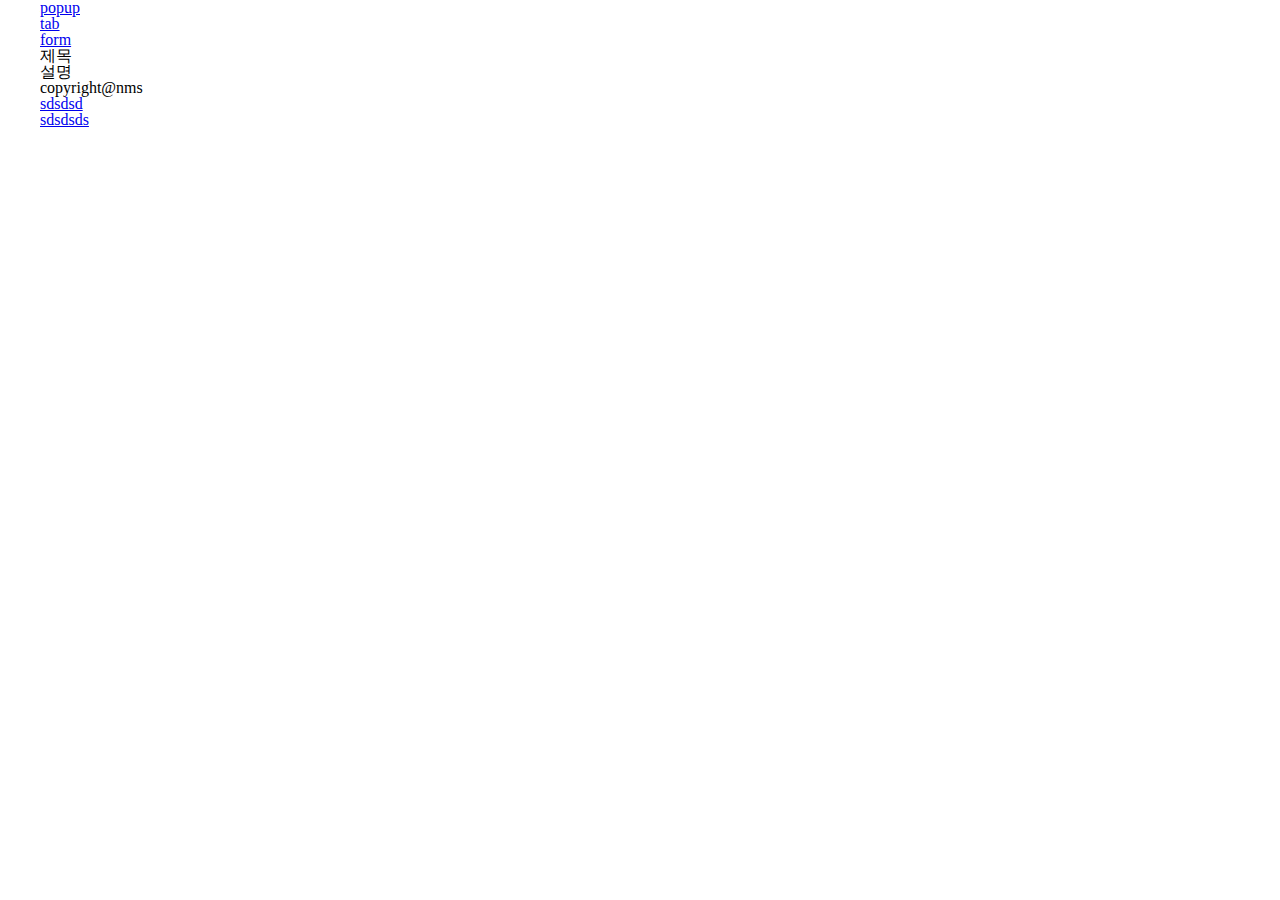
<file: index.html>
<!DOCTYPE html>
<html lang="en">
<head>
    <meta charset="UTF-8">
    <title>Title</title>
    <script src="assets/js/include.js"></script>
</head>
<body>

<div class="wrap">
    <!-- HEADER : START -->
    <header class="header"></header>
    <!-- //HEADER : END -->

    <!-- MAIN : START -->
    <main class="main container">
        <div class="content">

            <section class="section center-align">
                <div class="section-header">
                    <h2 class="title">제목</h2>
                    <p class="desc">설명</p>
                </div>
                <div class="section-content">

                </div>
            </section>

        </div>
    </main>
    <!-- //MAIN : END -->

    <!-- FOOTER : START -->
    <footer class="footer"></footer>
    <!-- //FOOTER : END -->
</div>

<script>
    include.footer.scripts()
</script>

</body>
</html>
</file>
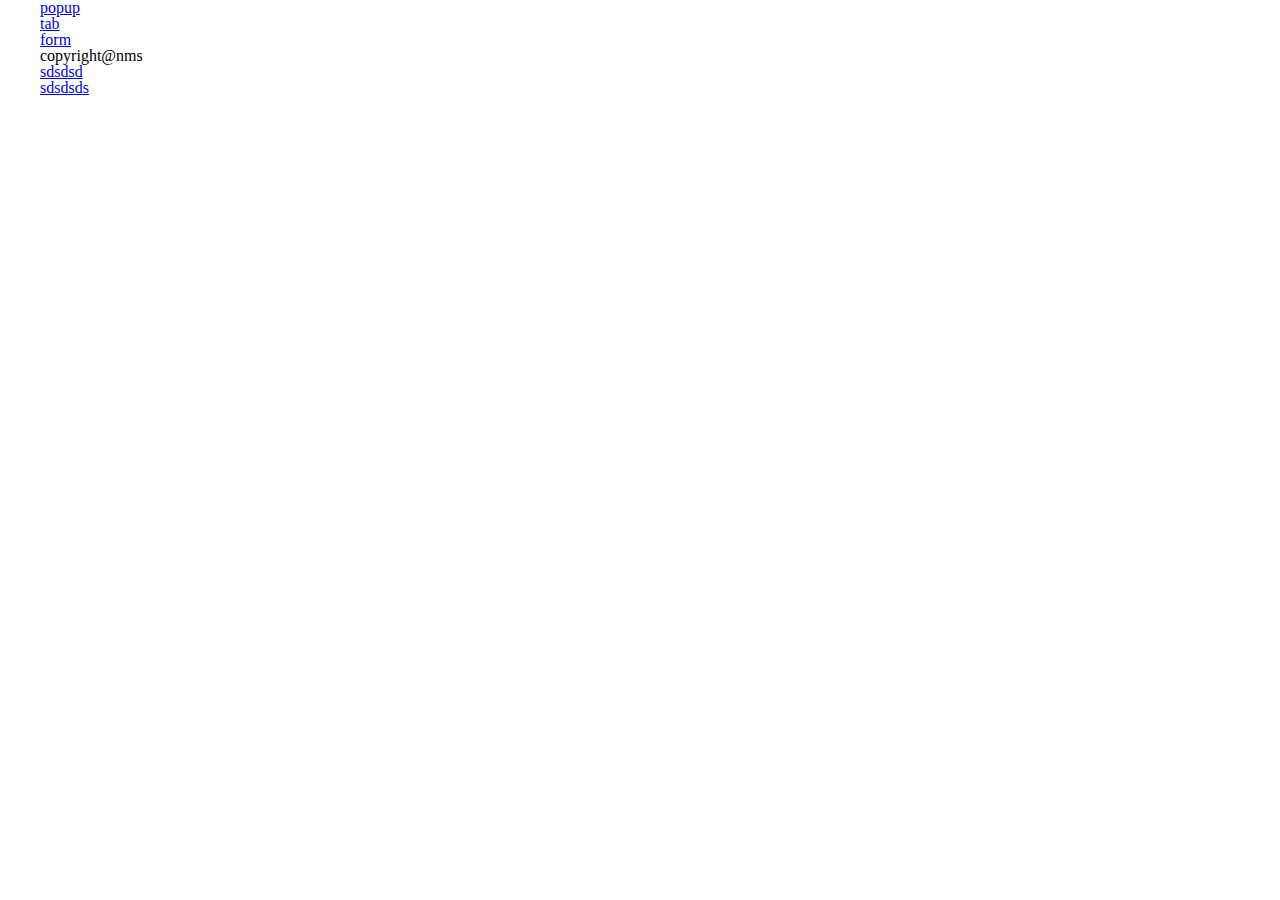
<file: default.html>
<!DOCTYPE html>
<html lang="en">
<head>
    <meta charset="UTF-8">
    <title>Title</title>
    <script src="assets/js/include.js"></script>
</head>
<body>

<div class="wrap">
    <!-- HEADER : START -->
    <header class="header"></header>
    <!-- //HEADER : END -->

    <!-- MAIN : START -->
    <main class="main container">
        <div class="content">


        </div>
    </main>
    <!-- //MAIN : END -->

    <!-- FOOTER : START -->
    <footer class="footer"></footer>
    <!-- //FOOTER : END -->
</div>

<script>
    include.footer.scripts()
</script>

</body>
</html>
</file>
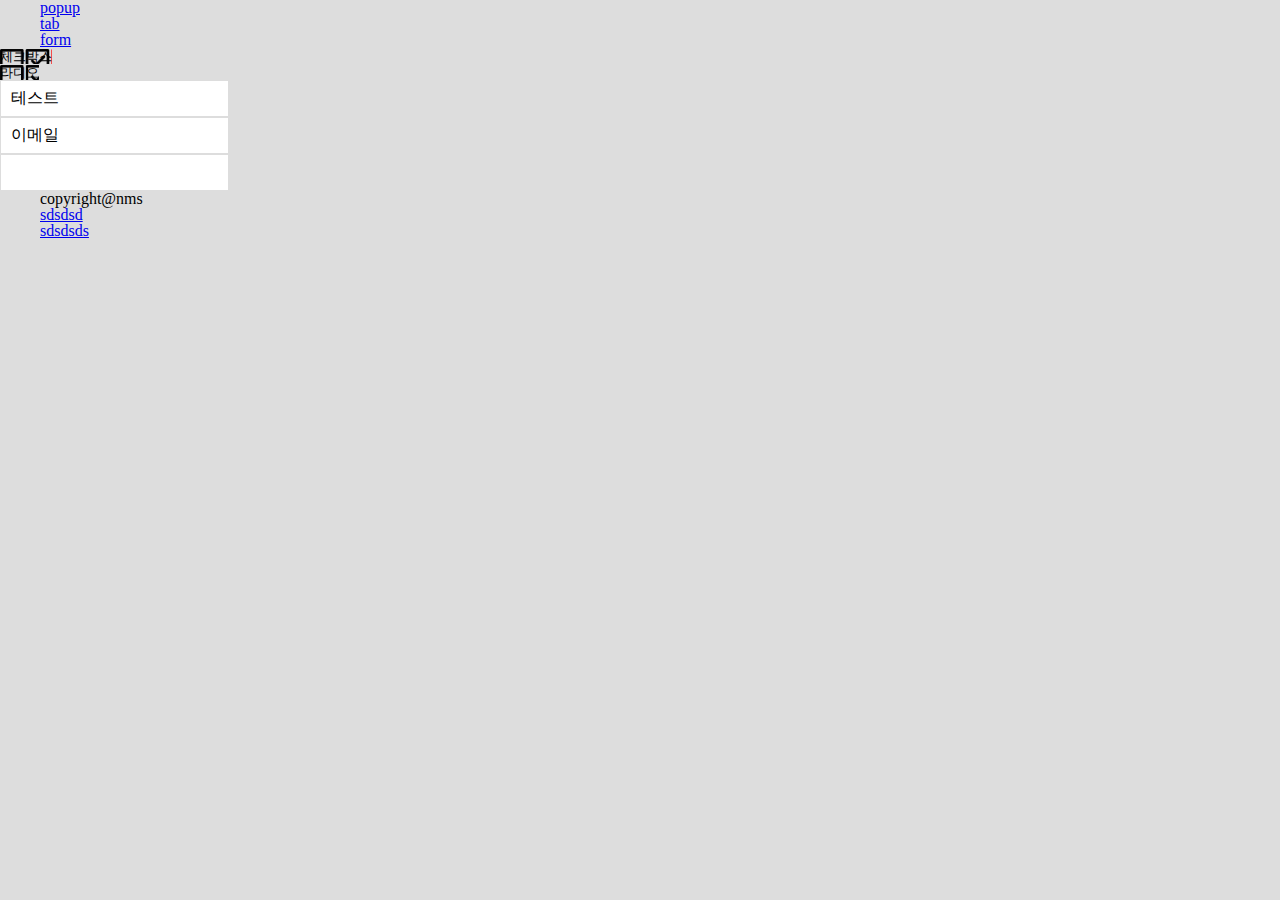
<file: form.html>
<!DOCTYPE html>
<html lang="en">
<head>
    <meta charset="UTF-8">
    <title>Document</title>
    <script src="assets/js/include.js"></script>
</head>
<body style="height: 100vh; background: #ddd">
<!-- Header : START -->
<header class="header"></header>
<!-- //Header : END -->

<!-- Main : START -->
<main class="main container">
    <div class="content">
        <!-- 컨텐츠 -->
        <div>
            <!-- Checkbox Section : START -->
            <section>
                <span class="checkbox">
                    <input type="checkbox" id="test-checkbox"/>
                    <label for="test-checkbox">체크박스</label>
                </span>
            </section>
            <!-- //Checkbox Section : END -->

            <!-- radio Section : START -->
            <section>
                <span class="checkbox">
                    <input type="radio" id="test-radio"/>
                    <label for="test-radio">라디오</label>
                </span>
            </section>
            <!-- //radio Section : END -->

            <!-- text field Section : START -->
            <section>
                <div><input type="text" class="form-text" value="테스트"/></div>
                <div><input type="email" class="form-text" value="이메일"/></div>
                <div><input type="number" class="form-text" value="넘버"/></div>
            </section>
            <!-- text field Section : END -->

            <section>

            </section>
        </div>
    </div>
</main>
<!-- Main : END -->


<!-- Footer : START -->
<footer class="footer"></footer>
<!-- //Footer : END -->

<script>
    include.footer.scripts()
</script>
</body>
</html>
</file>
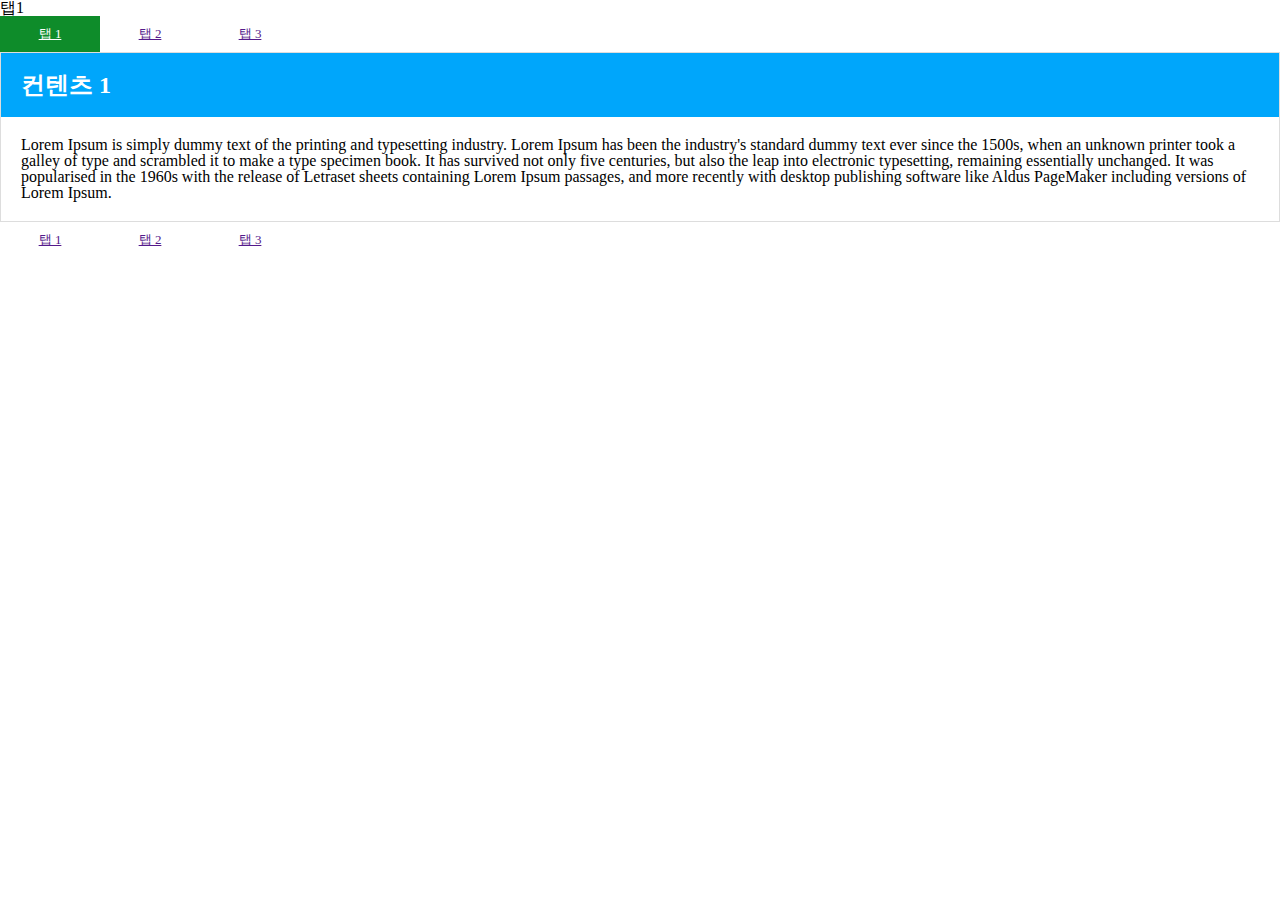
<file: tab.html>
<!DOCTYPE html>
<html lang="en">
<head>
    <meta charset="UTF-8">
    <title>Title</title>
    <script src="assets/js/include.js"></script>
</head>
<body>
<!-- WRAP : START -->
<div class="wrap">
    <!-- HEADER : START -->
    <header class="header"></header>
    <!-- //HEADER : END -->

    <!-- MAIN : START -->
    <main class="main container">
        <div class="content">

            <!-- tab1 : START -->
            <h2>탭1</h2>
            <div class="tabs" data-tab="main1">
                <ul class="btn-list">
                    <li data-tab-controll="main1"><a href="" class="tab-btn">탭 1</a></li>
                    <li data-tab-controll="main1"><a href="" class="tab-btn">탭 2</a></li>
                    <li data-tab-controll="main1"><a href="" class="tab-btn">탭 3</a></li>
                </ul>
                <div class="tab-content" data-tab-content="main1C">
                    <p class="title">컨텐츠 1</p>
                    <p>Lorem Ipsum is simply dummy text of the printing and typesetting industry. Lorem Ipsum has been the industry's standard dummy text ever since the 1500s, when an unknown printer took a galley of type and scrambled it to make a type specimen book. It has survived not only five centuries, but also the leap into electronic typesetting, remaining essentially unchanged. It was popularised in the 1960s with the release of Letraset sheets containing Lorem Ipsum passages, and more recently with desktop publishing software like Aldus PageMaker including versions of Lorem Ipsum.</p>
                </div>
                <div class="tab-content" data-tab-content="main1C">
                    <p class="title">컨텐츠 2</p>
                    <p>It is a long established fact that a reader will be distracted by the readable content of a page when looking at its layout. The point of using Lorem Ipsum is that it has a more-or-less normal distribution of letters, as opposed to using 'Content here, content here', making it look like readable English. Many desktop publishing packages and web page editors now use Lorem Ipsum as their default model text, and a search for 'lorem ipsum' will uncover many web sites still in their infancy. Various versions have evolved over the years, sometimes by accident, sometimes on purpose (injected humour and the like).</p>
                </div>
                <div class="tab-content" data-tab-content="main1C">
                    <p class="title">컨텐츠 3</p>
                    <p>Contrary to popular belief, Lorem Ipsum is not simply random text. It has roots in a piece of classical Latin literature from 45 BC, making it over 2000 years old. Richard McClintock, a Latin professor at Hampden-Sydney College in Virginia, looked up one of the more obscure Latin words, consectetur, from a Lorem Ipsum passage, and going through the cites of the word in classical literature, discovered the undoubtable source. Lorem Ipsum comes from sections 1.10.32 and 1.10.33 of "de Finibus Bonorum et Malorum" (The Extremes of Good and Evil) by Cicero, written in 45 BC. This book is a treatise on the theory of ethics, very popular during the Renaissance. The first line of Lorem Ipsum, "Lorem ipsum dolor sit amet..", comes from a line in section 1.10.32.</p>
                </div>
            </div>
            <!-- //tab1 : END -->

            <!-- tab2 : START -->
            <div class="tabs" data-tab="main2">
                <ul class="btn-list">
                    <li data-tab-controll="main2"><a href="" class="tab-btn">탭 1</a></li>
                    <li data-tab-controll="main2"><a href="" class="tab-btn">탭 2</a></li>
                    <li data-tab-controll="main2"><a href="" class="tab-btn">탭 3</a></li>
                </ul>
                <div class="tab-content" data-tab-content="main2C">
                    <p class="title">컨텐츠 1</p>
                    <p>Lorem Ipsum is simply dummy text of the printing and typesetting industry. Lorem Ipsum has been the industry's standard dummy text ever since the 1500s, when an unknown printer took a galley of type and scrambled it to make a type specimen book. It has survived not only five centuries, but also the leap into electronic typesetting, remaining essentially unchanged. It was popularised in the 1960s with the release of Letraset sheets containing Lorem Ipsum passages, and more recently with desktop publishing software like Aldus PageMaker including versions of Lorem Ipsum.</p>
                </div>
                <div class="tab-content" data-tab-content="main2C">
                    <p class="title">컨텐츠 2</p>
                    <p>It is a long established fact that a reader will be distracted by the readable content of a page when looking at its layout. The point of using Lorem Ipsum is that it has a more-or-less normal distribution of letters, as opposed to using 'Content here, content here', making it look like readable English. Many desktop publishing packages and web page editors now use Lorem Ipsum as their default model text, and a search for 'lorem ipsum' will uncover many web sites still in their infancy. Various versions have evolved over the years, sometimes by accident, sometimes on purpose (injected humour and the like).</p>
                </div>
                <div class="tab-content" data-tab-content="main2C">
                    <p class="title">컨텐츠 3</p>
                    <p>Contrary to popular belief, Lorem Ipsum is not simply random text. It has roots in a piece of classical Latin literature from 45 BC, making it over 2000 years old. Richard McClintock, a Latin professor at Hampden-Sydney College in Virginia, looked up one of the more obscure Latin words, consectetur, from a Lorem Ipsum passage, and going through the cites of the word in classical literature, discovered the undoubtable source. Lorem Ipsum comes from sections 1.10.32 and 1.10.33 of "de Finibus Bonorum et Malorum" (The Extremes of Good and Evil) by Cicero, written in 45 BC. This book is a treatise on the theory of ethics, very popular during the Renaissance. The first line of Lorem Ipsum, "Lorem ipsum dolor sit amet..", comes from a line in section 1.10.32.</p>
                </div>
            </div>
            <!--<h2>탭2</h2>
            <div class="tabs">
                <ul>
                    <li><a href="" class="tab-btn">탭 1</a></li>
                    <li><a href="" class="tab-btn">탭 2</a></li>
                    <li><a href="" class="tab-btn">탭 3</a></li>
                </ul>
                <div class="tab-content">컨템츠 1</div>
                <div class="tab-content">컨템츠 2</div>
                <div class="tab-content">컨템츠 3</div>
            </div>-->
            <!-- //tab2 : END -->
        </div>
    </main>
    <!-- //MAIN : END -->

    <!-- FOOTER : START -->
    <footer class="footer"></footer>
    <!-- //FOOTER : END -->
</div>
<!-- //WRAP : END -->
<script>
    // tabs class가 존재하는 첫번째 엘리먼트 기능을 쓸수 있다.

    const tabBtns = document.querySelectorAll(".tab-btn")
    const tabContests = document.querySelectorAll(".tab-content")
    let isActiveIndex = null;

    tabBtns.forEach(( button , i ) => {
        if(!button.classList.contains("is-active")){
            tabBtns[0].classList.add("is-active")
            tabContests[0].classList.add("is-show")
            isActiveIndex = 0
        }
        button.addEventListener("click", (e) => {
            e.preventDefault();

            if(isActiveIndex !== null){
                tabBtns[isActiveIndex].classList.remove("is-active")
                tabContests[isActiveIndex].classList.remove("is-show")
                isActiveIndex = i;

                tabBtns[isActiveIndex].classList.add("is-active")
                tabContests[isActiveIndex].classList.add("is-show")
            }
        })
    })

    const tab = document.querySelector(".tabs");

    const tabs = {
        items: document.querySelectorAll("[data-tab]"),
        itemArray: [],
        init: function() {
            this.items.length > 0 ?
                this.dataCollection()
                : console.log("탭 없");
        },
        dataCollection: function() {
            const _this = this;
            this.items.forEach((item) => {
                if(_this.itemArray.indexOf(item.dataset.tab) === -1) {
                    _this.itemArray.push(item.dataset.tab);
                }
            })

            this.events()
        },
        events: function() {
            this.itemArray.forEach((item) => {
                const tab = document.querySelector(`[data-tab=${item}]`);
                const controll = document.querySelectorAll(`[data-tab-controll=${item}]`);
                const contents = document.querySelectorAll(`[data-tab-controll=${item}]`);

                let isActive = null;

                if(isActive === null) {
                    controll[0].classList.add("is-active");
                    contents[0].classList.add("is-show");
                    isActive = 0;
                }

                controll.forEach((btn, index) => {
                    btn.addEventListener("click", (e) => {
                        e.preventDefault();
                        if(e.target.classList.contains("tab-btn")) {
                            controll[isActive].classList.remove("is-show");
                            contents[isActive].classList.remove("is-active");

                            e.target.parentNode.classList.add("is-active");
                            isActive = index
                            contents[isActive].classList.add("is-show");

                            //e.target.parentNode.classList.remove("is-active");
                            //contents[isActive].classList.remove("is-show");
                        }
                    });
                })
            })
        }
    }

    tabs.init();

    tab.addEventListener("click", (event) => {

        if(event.target.classList.contains("tab-btn")){
            event.preventDefault();
            console.log("A 맞아")
        } else {
            console.log("A 아니야")
        }
    })
</script>
</body>
</html>
</file>
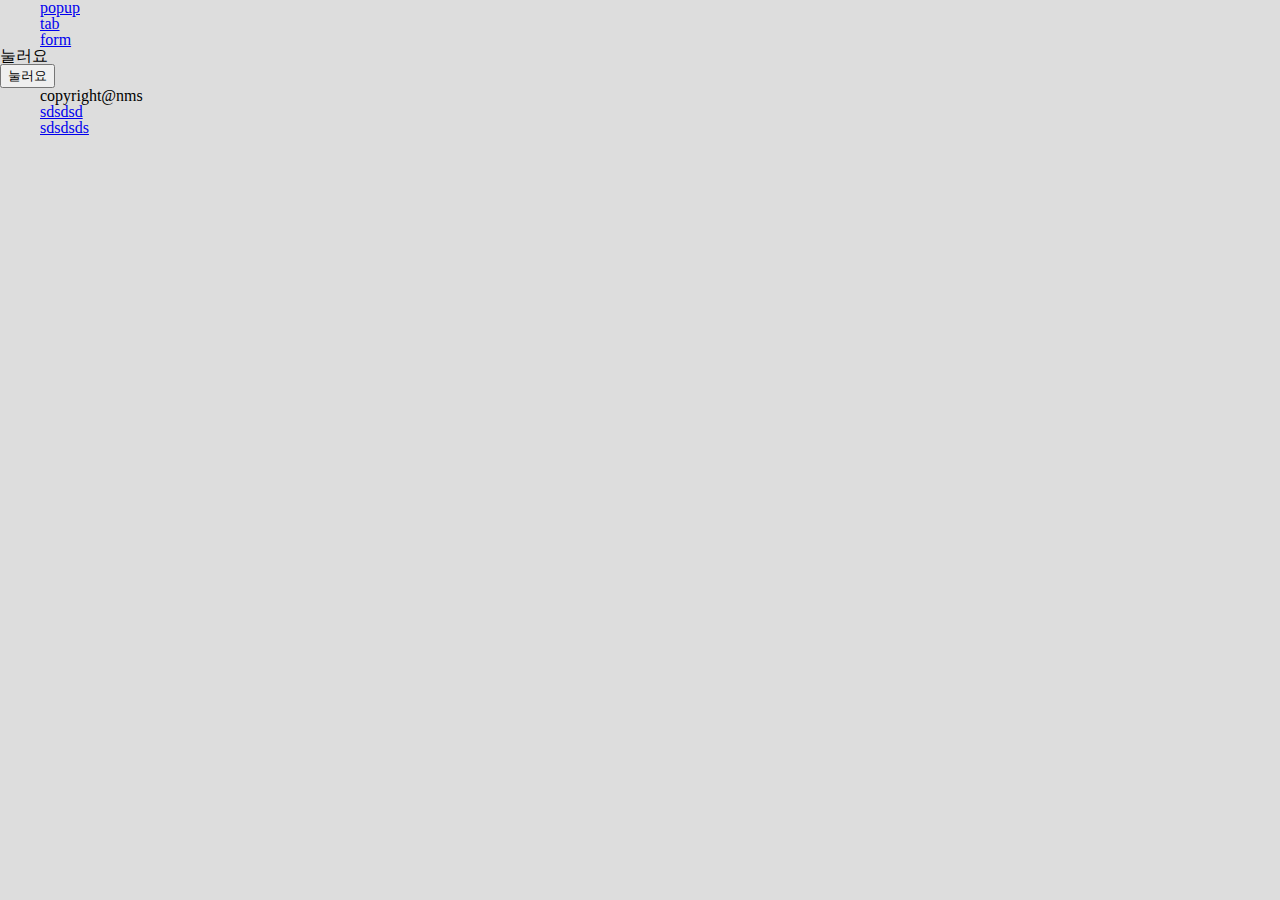
<file: toggle.html>
<!DOCTYPE html>
<html lang="en">
<head>
    <meta charset="UTF-8">
    <title>Document</title>
    <script src="assets/js/include.js"></script>
</head>
<body style="height: 100vh; background: #ddd">
    <!-- Header : START -->
    <header class="header"></header>
    <!-- //Header : END -->

    <!-- Main : START -->
    <main class="main container">
        <div class="content">
            <section class="section">
                <style>
                    .toggle-panel {display:none;}
                    .toggle-panel.is-show {display:block}
                </style>
                <p class="toggle-open" data-toggle="text" >눌러요</p>
                <div class="toggle-panel" data-toggle-panel="text">
                     나는 숨겨진 내용입니다.
                </div>

                <button type="" class="toggle-open" data-toggle="button">눌러요</button>
                <div class="toggle-panel" data-toggle-panel="button">
                    나는 숨겨진 내용입니다.
                </div>
            </section>
        </div>
    </main>
    <!-- Main : END -->

    <!-- Footer : START -->
    <footer class="footer"></footer>
    <!-- //Footer : END -->

    <script>
        include.footer.scripts()
    </script>
</body>
</html>
</file>
